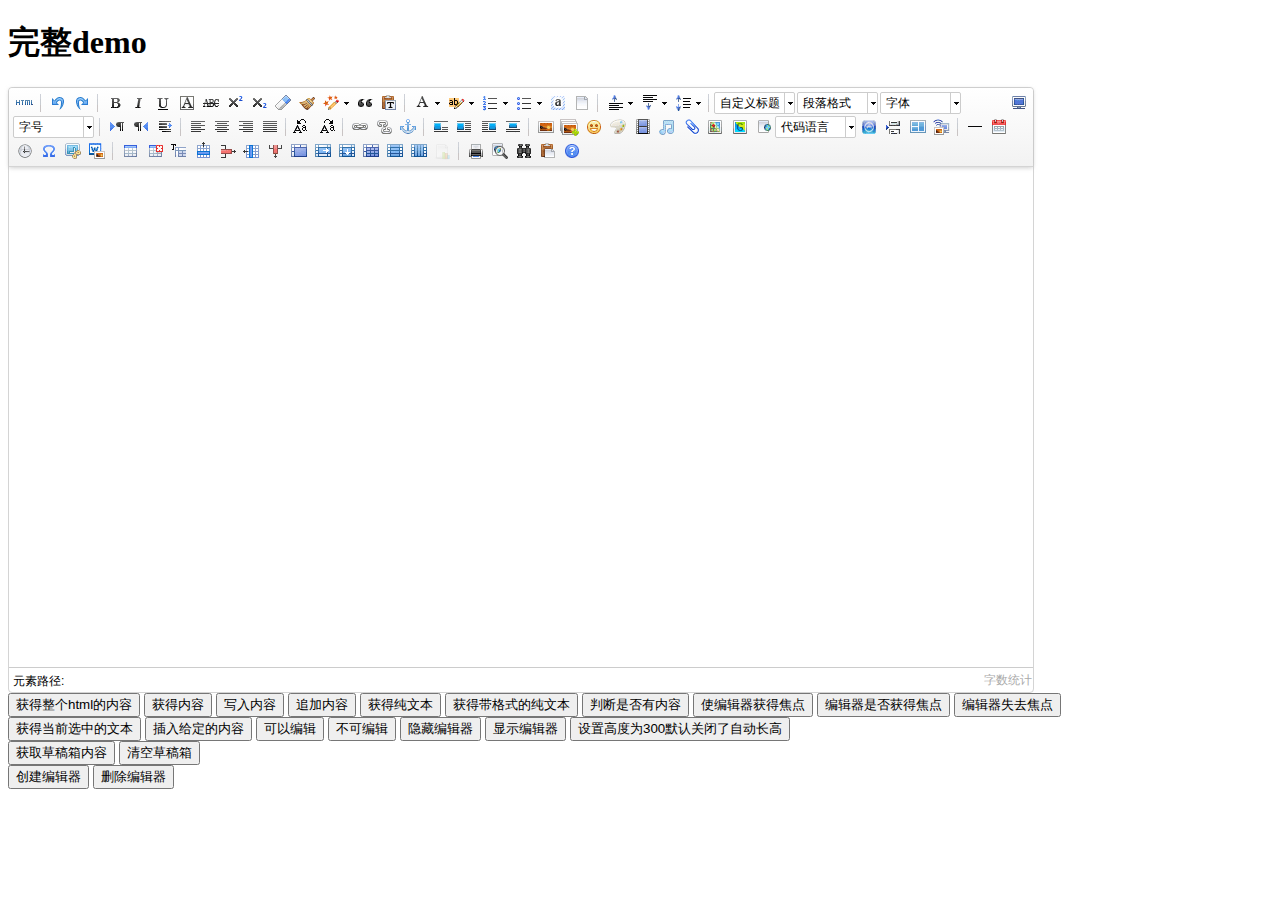
<file: TaskManageSystem/src/main/webapp/ueditor/index.html>
<!DOCTYPE HTML PUBLIC "-//W3C//DTD HTML 4.01 Transitional//EN"
        "http://www.w3.org/TR/html4/loose.dtd">
<html>
<head>
    <title>完整demo</title>
    <meta http-equiv="Content-Type" content="text/html;charset=utf-8"/>
    <script type="text/javascript" charset="utf-8" src="ueditor.config.js"></script>
    <script type="text/javascript" charset="utf-8" src="ueditor.all.min.js"> </script>
    <!--建议手动加在语言，避免在ie下有时因为加载语言失败导致编辑器加载失败-->
    <!--这里加载的语言文件会覆盖你在配置项目里添加的语言类型，比如你在配置项目里配置的是英文，这里加载的中文，那最后就是中文-->
    <script type="text/javascript" charset="utf-8" src="lang/zh-cn/zh-cn.js"></script>

    <style type="text/css">
        div{
            width:100%;
        }
    </style>
</head>
<body>
<div>
    <h1>完整demo</h1>
    <script id="editor" type="text/plain" style="width:1024px;height:500px;"></script>
</div>
<div id="btns">
    <div>
        <button onclick="getAllHtml()">获得整个html的内容</button>
        <button onclick="getContent()">获得内容</button>
        <button onclick="setContent()">写入内容</button>
        <button onclick="setContent(true)">追加内容</button>
        <button onclick="getContentTxt()">获得纯文本</button>
        <button onclick="getPlainTxt()">获得带格式的纯文本</button>
        <button onclick="hasContent()">判断是否有内容</button>
        <button onclick="setFocus()">使编辑器获得焦点</button>
        <button onmousedown="isFocus(event)">编辑器是否获得焦点</button>
        <button onmousedown="setblur(event)" >编辑器失去焦点</button>

    </div>
    <div>
        <button onclick="getText()">获得当前选中的文本</button>
        <button onclick="insertHtml()">插入给定的内容</button>
        <button id="enable" onclick="setEnabled()">可以编辑</button>
        <button onclick="setDisabled()">不可编辑</button>
        <button onclick=" UE.getEditor('editor').setHide()">隐藏编辑器</button>
        <button onclick=" UE.getEditor('editor').setShow()">显示编辑器</button>
        <button onclick=" UE.getEditor('editor').setHeight(300)">设置高度为300默认关闭了自动长高</button>
    </div>

    <div>
        <button onclick="getLocalData()" >获取草稿箱内容</button>
        <button onclick="clearLocalData()" >清空草稿箱</button>
    </div>

</div>
<div>
    <button onclick="createEditor()">
    创建编辑器</button>
    <button onclick="deleteEditor()">
    删除编辑器</button>
</div>

<script type="text/javascript">

    //实例化编辑器
    //建议使用工厂方法getEditor创建和引用编辑器实例，如果在某个闭包下引用该编辑器，直接调用UE.getEditor('editor')就能拿到相关的实例
    var ue = UE.getEditor('editor');


    function isFocus(e){
        alert(UE.getEditor('editor').isFocus());
        UE.dom.domUtils.preventDefault(e)
    }
    function setblur(e){
        UE.getEditor('editor').blur();
        UE.dom.domUtils.preventDefault(e)
    }
    function insertHtml() {
        var value = prompt('插入html代码', '');
        UE.getEditor('editor').execCommand('insertHtml', value)
    }
    function createEditor() {
        enableBtn();
        UE.getEditor('editor');
    }
    function getAllHtml() {
        alert(UE.getEditor('editor').getAllHtml())
    }
    function getContent() {
        var arr = [];
        arr.push("使用editor.getContent()方法可以获得编辑器的内容");
        arr.push("内容为：");
        arr.push(UE.getEditor('editor').getContent());
        alert(arr.join("\n"));
    }
    function getPlainTxt() {
        var arr = [];
        arr.push("使用editor.getPlainTxt()方法可以获得编辑器的带格式的纯文本内容");
        arr.push("内容为：");
        arr.push(UE.getEditor('editor').getPlainTxt());
        alert(arr.join('\n'))
    }
    function setContent(isAppendTo) {
        var arr = [];
        arr.push("使用editor.setContent('欢迎使用ueditor')方法可以设置编辑器的内容");
        UE.getEditor('editor').setContent('欢迎使用ueditor', isAppendTo);
        alert(arr.join("\n"));
    }
    function setDisabled() {
        UE.getEditor('editor').setDisabled('fullscreen');
        disableBtn("enable");
    }

    function setEnabled() {
        UE.getEditor('editor').setEnabled();
        enableBtn();
    }

    function getText() {
        //当你点击按钮时编辑区域已经失去了焦点，如果直接用getText将不会得到内容，所以要在选回来，然后取得内容
        var range = UE.getEditor('editor').selection.getRange();
        range.select();
        var txt = UE.getEditor('editor').selection.getText();
        alert(txt)
    }

    function getContentTxt() {
        var arr = [];
        arr.push("使用editor.getContentTxt()方法可以获得编辑器的纯文本内容");
        arr.push("编辑器的纯文本内容为：");
        arr.push(UE.getEditor('editor').getContentTxt());
        alert(arr.join("\n"));
    }
    function hasContent() {
        var arr = [];
        arr.push("使用editor.hasContents()方法判断编辑器里是否有内容");
        arr.push("判断结果为：");
        arr.push(UE.getEditor('editor').hasContents());
        alert(arr.join("\n"));
    }
    function setFocus() {
        UE.getEditor('editor').focus();
    }
    function deleteEditor() {
        disableBtn();
        UE.getEditor('editor').destroy();
    }
    function disableBtn(str) {
        var div = document.getElementById('btns');
        var btns = UE.dom.domUtils.getElementsByTagName(div, "button");
        for (var i = 0, btn; btn = btns[i++];) {
            if (btn.id == str) {
                UE.dom.domUtils.removeAttributes(btn, ["disabled"]);
            } else {
                btn.setAttribute("disabled", "true");
            }
        }
    }
    function enableBtn() {
        var div = document.getElementById('btns');
        var btns = UE.dom.domUtils.getElementsByTagName(div, "button");
        for (var i = 0, btn; btn = btns[i++];) {
            UE.dom.domUtils.removeAttributes(btn, ["disabled"]);
        }
    }

    function getLocalData () {
        alert(UE.getEditor('editor').execCommand( "getlocaldata" ));
    }

    function clearLocalData () {
        UE.getEditor('editor').execCommand( "clearlocaldata" );
        alert("已清空草稿箱")
    }
</script>
</body>
</html>
</file>
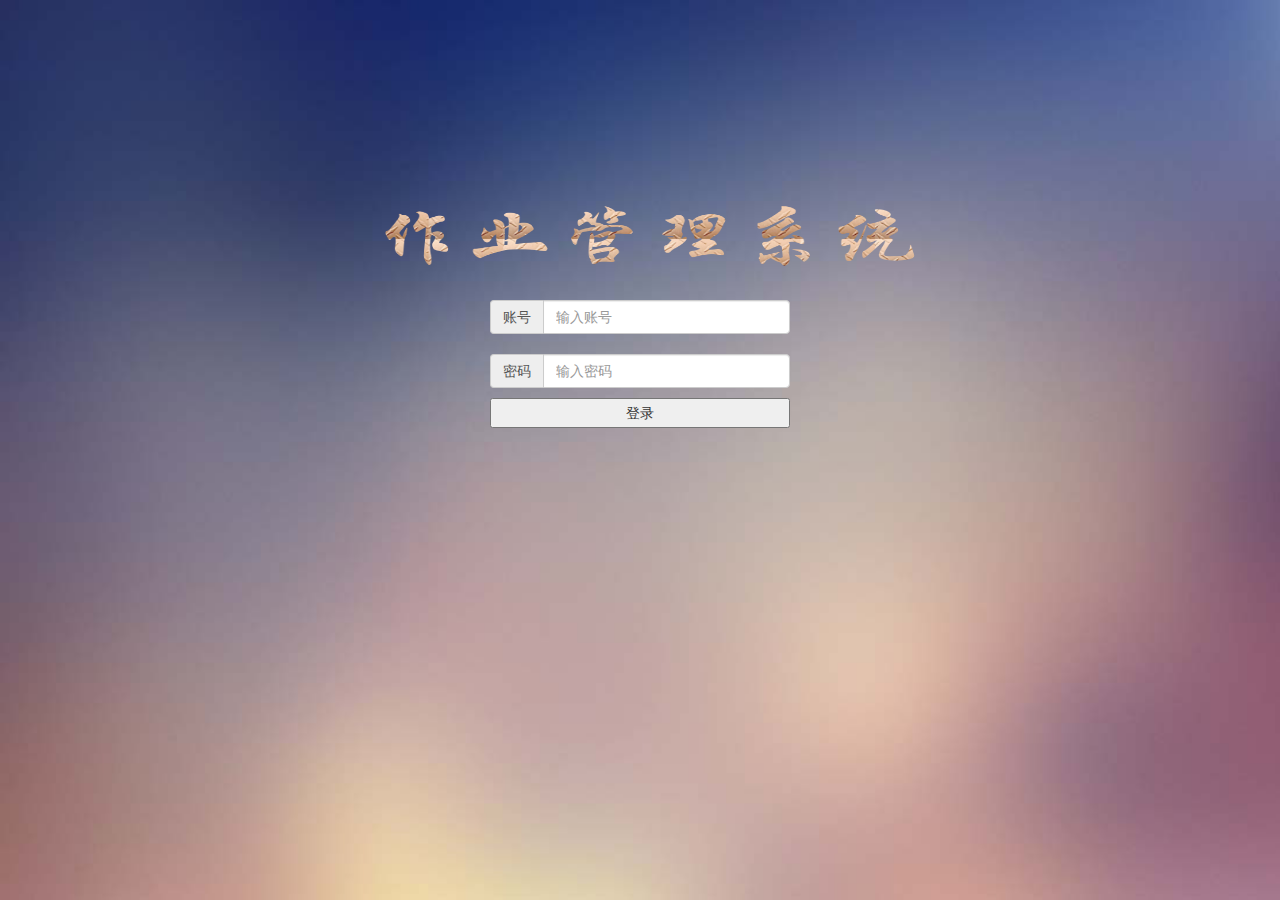
<file: TaskManageSystem/src/main/webapp/view/admin_login.html>
<!DOCTYPE html>
<html>
	<head>
		<meta charset="UTF-8">
		<title></title>
		<link href="../css/bootstrap.min.css" rel="stylesheet"/>
	</head>
	<body background="../images/timg.jpg " style="background-repeat: no-repeat;background-size:100% 100%;background-attachment: fixed;"> 
		


<div style="padding: 200px 200px 100px;" align="center" >
	 <div class="input-group" style="width: 300px;height: 20px;">
       <img src="../images/beijing.png"style="width: 600px;height: 80px;" />
        </div>
    <form method="get" class="bs-example bs-example-form" action="../view/a_login" role="form">
        <div class="input-group" style="width: 300px;height: 20px;padding-top: 20px;">
            <span class="input-group-addon">账号</span>
            <input type="text" class="form-control" name="adm_account" placeholder="输入账号" >
        </div>
        <br>
       <div class="input-group"style="width: 300px;height: 20px;">
            <span class="input-group-addon">密码</span>
            <input type="password" class="form-control" name="adm_password" placeholder="输入密码" name="password">
        </div>
         <div class="input-group"style="width: 300px;height: 20px;padding-top: 10px;">
         <button type="submit" style="width: 300px;height: 30px;">登录</button>
        </div>
    </form>
</div>



		
	</body>
</html>
</file>
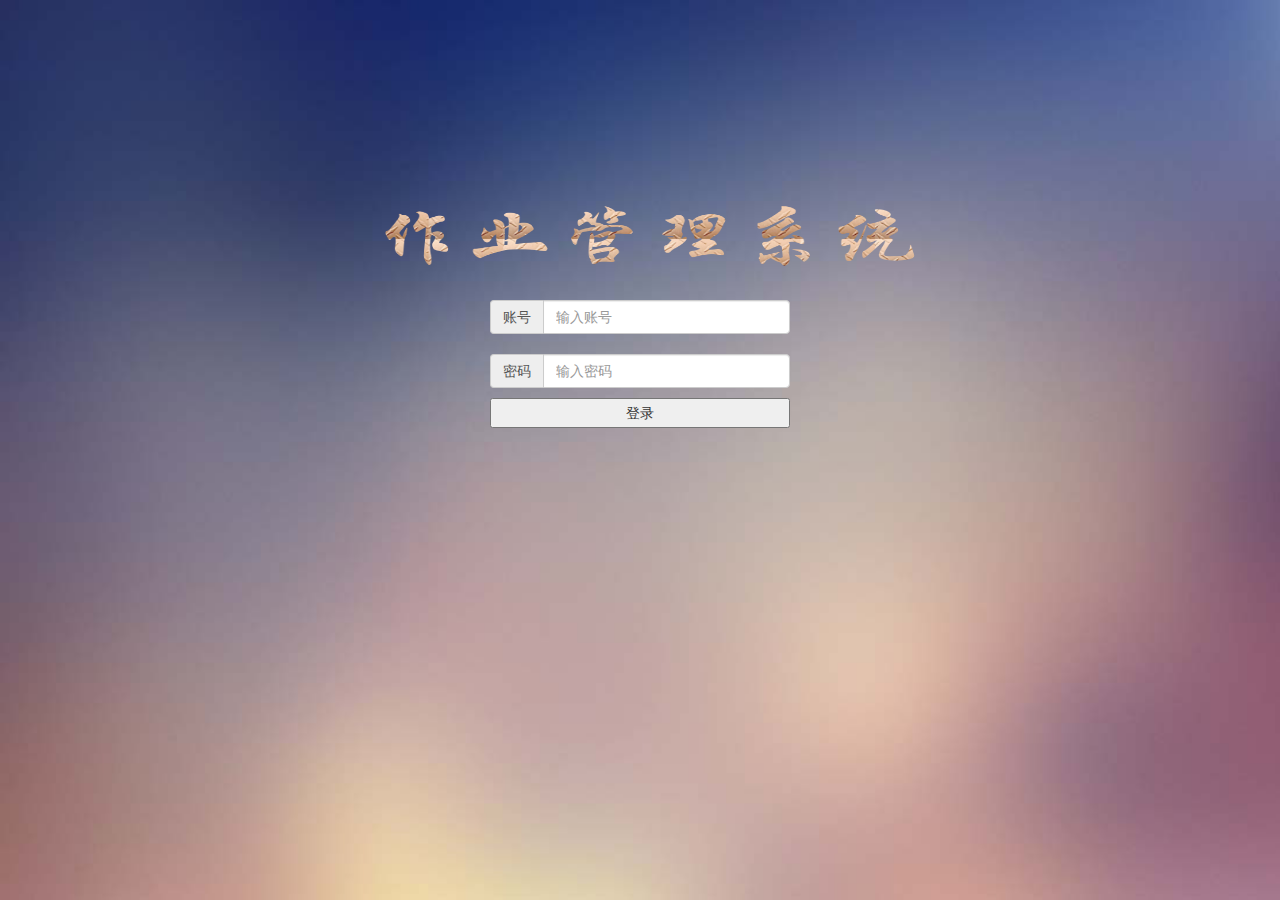
<file: TaskManageSystem/src/main/webapp/view/magelogin.html>
<!DOCTYPE html>
<html>
	<head>
		<meta charset="UTF-8">
		<title></title>
		<link href="../css/bootstrap.min.css" rel="stylesheet"/>
	</head>
	<body background="../images/timg.jpg " style="background-repeat: no-repeat;background-size:100% 100%;background-attachment: fixed;"> 
		


<div style="padding: 200px 200px 100px;" align="center" >
	 <div class="input-group" style="width: 300px;height: 20px;">
       <img src="../images/beijing.png"style="width: 600px;height: 80px;" />
        </div>
    <form class="bs-example bs-example-form" role="form">
        <div class="input-group" style="width: 300px;height: 20px;padding-top: 20px;">
            <span class="input-group-addon">账号</span>
            <input type="text" class="form-control" placeholder="输入账号" >
        </div>
        <br>
       <div class="input-group"style="width: 300px;height: 20px;">
            <span class="input-group-addon">密码</span>
            <input type="password" class="form-control" placeholder="输入密码" name="password">
        </div>
         <div class="input-group"style="width: 300px;height: 20px;padding-top: 10px;">
         <button type="submit" style="width: 300px;height: 30px;">登录</button>
        </div>
    </form>
</div>



		
	</body>
</html>
</file>
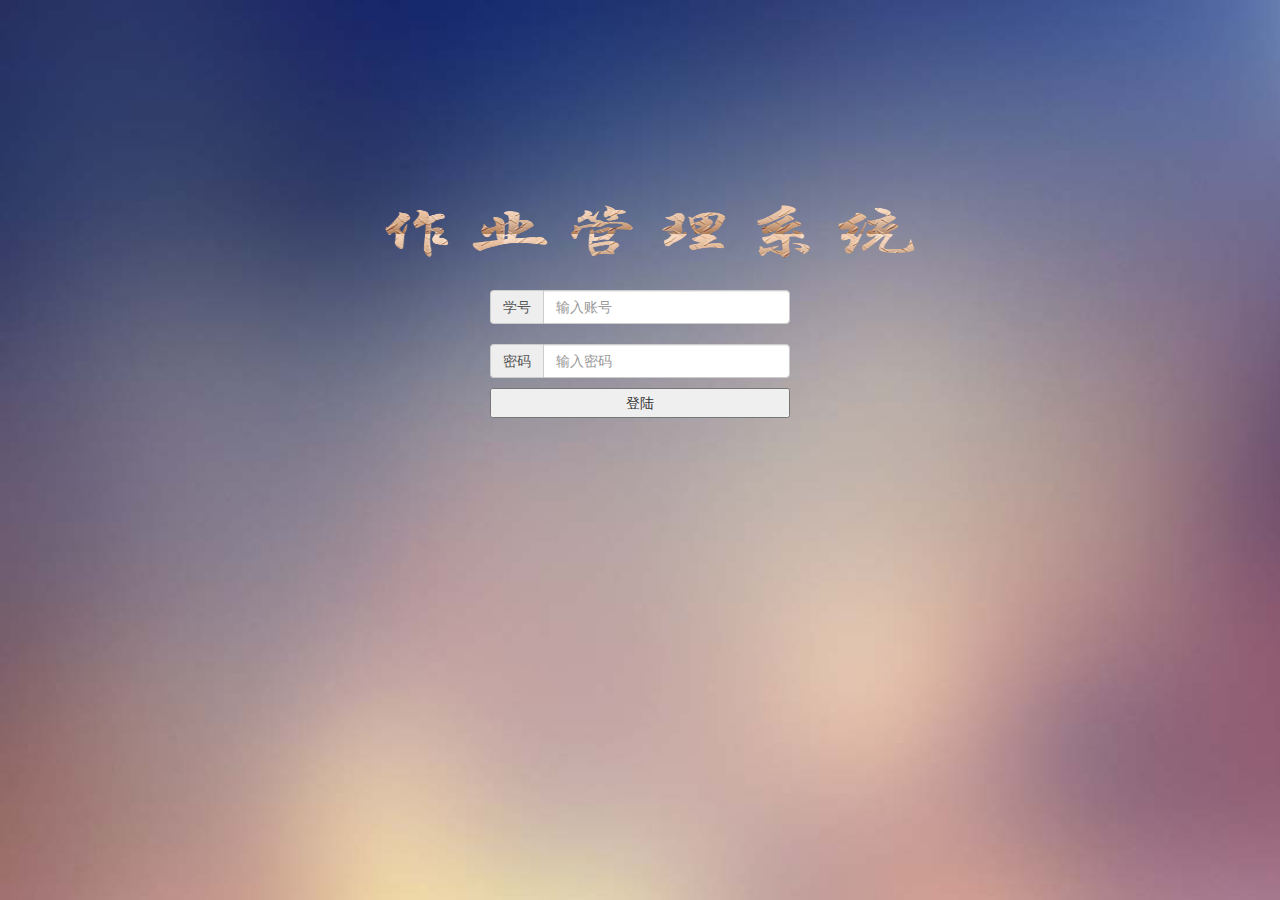
<file: TaskManageSystem/src/main/webapp/view/studentlogin.html>
<!DOCTYPE html>
<html>
	<head>
		<meta charset="UTF-8">
		<title></title>
		<link href="../css/bootstrap.min.css" rel="stylesheet"/>
	</head>
	<body background="../images/timg.jpg " style="background-repeat: no-repeat;background-size:100% 100%;background-attachment: fixed;"> 
		


<div style="padding: 200px 200px 100px;" align="center" >
	 <div class="input-group" style="width: 300px;height: 20px;">
       <img src="../images/beijing.png"style="width: 600px;height: 70px;" />
        </div>
    <form  action="../user/lg" >
        <div class="input-group" style="width: 300px;height: 20px;padding-top: 20px;">
            <span class="input-group-addon">学号</span>
            <input type="text" class="form-control" placeholder="输入账号" name="account" >
        </div>
        <br>
       <div class="input-group"style="width: 300px;height: 20px;">
            <span class="input-group-addon">密码</span>
            <input type="password" class="form-control" placeholder="输入密码" name="pwd">
        </div>
         <div class="input-group"style="width: 300px;height: 20px;padding-top: 10px;">
         <input type="submit" style="width: 300px;height: 30px;" value="登陆"/>
        </div>
    </form>
</div>



		
	</body>
</html>
</file>
